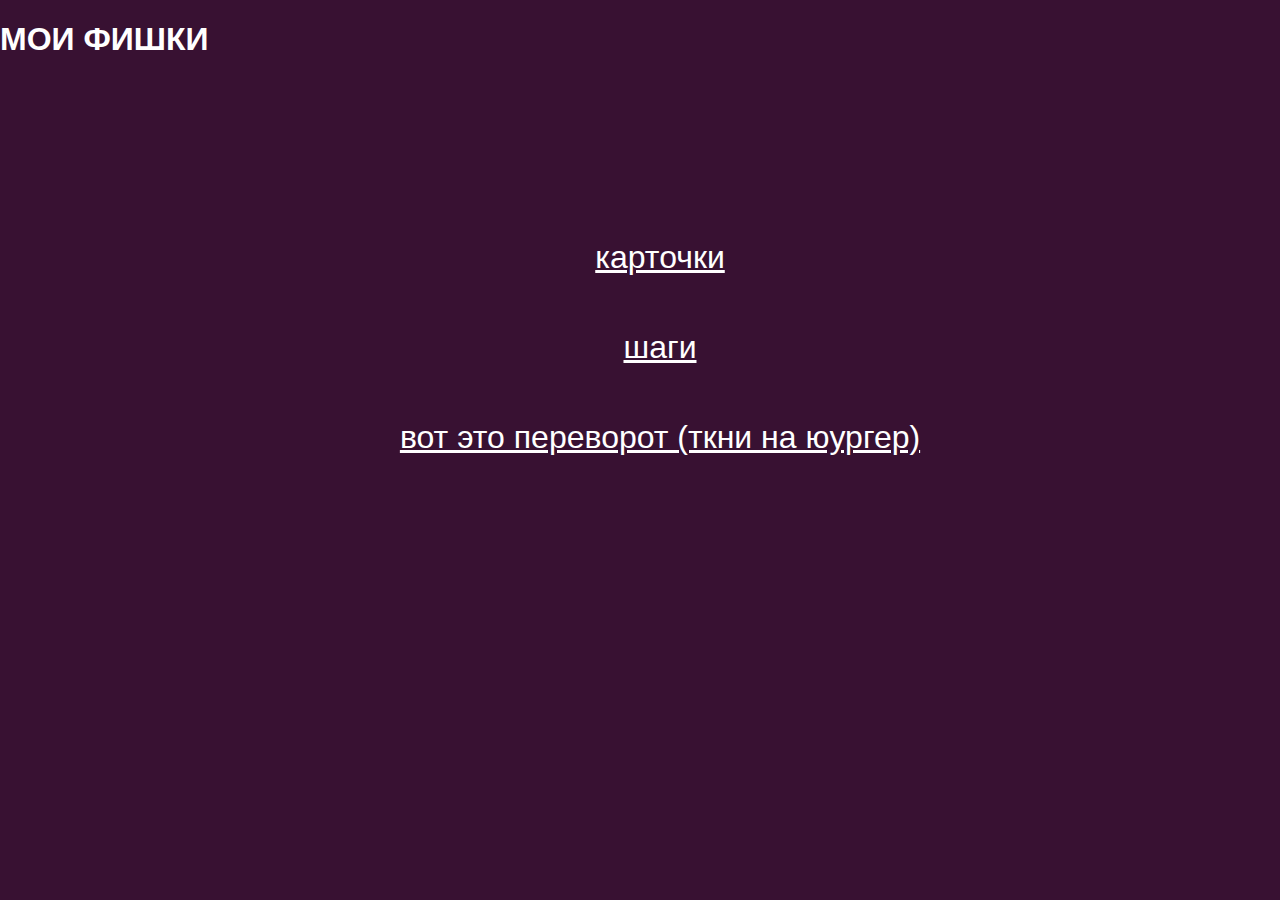
<file: menu.html>
<!DOCTYPE html>
<html lang="en">

<head>
    <meta charset="UTF-8">
    <meta http-equiv="X-UA-Compatible" content="IE=edge">
    <meta name="viewport" content="width=device-width, initial-scale=1.0">
    <title>Фишки</title>
    <link rel="stylesheet" href="style.css">
</head>

<body>
    <header>
        <h1>МОИ ФИШКИ</h1>

    </header>
    <main>

        <ul>
            <li>
                <a href="./карточки/cards.html">карточки</a>
            </li>
            <li>
                <a href="./шаги прогресса/steps.html">шаги</a>
            </li>
            <li>
                <a href="./меню/index.html">
                    вот это переворот (ткни на юургер)
                </a>
            </li>
            <li>
                <a href=""></a>
            </li>
        </ul>

    </main>
    <footer></footer>
</body>

</html>
</file>
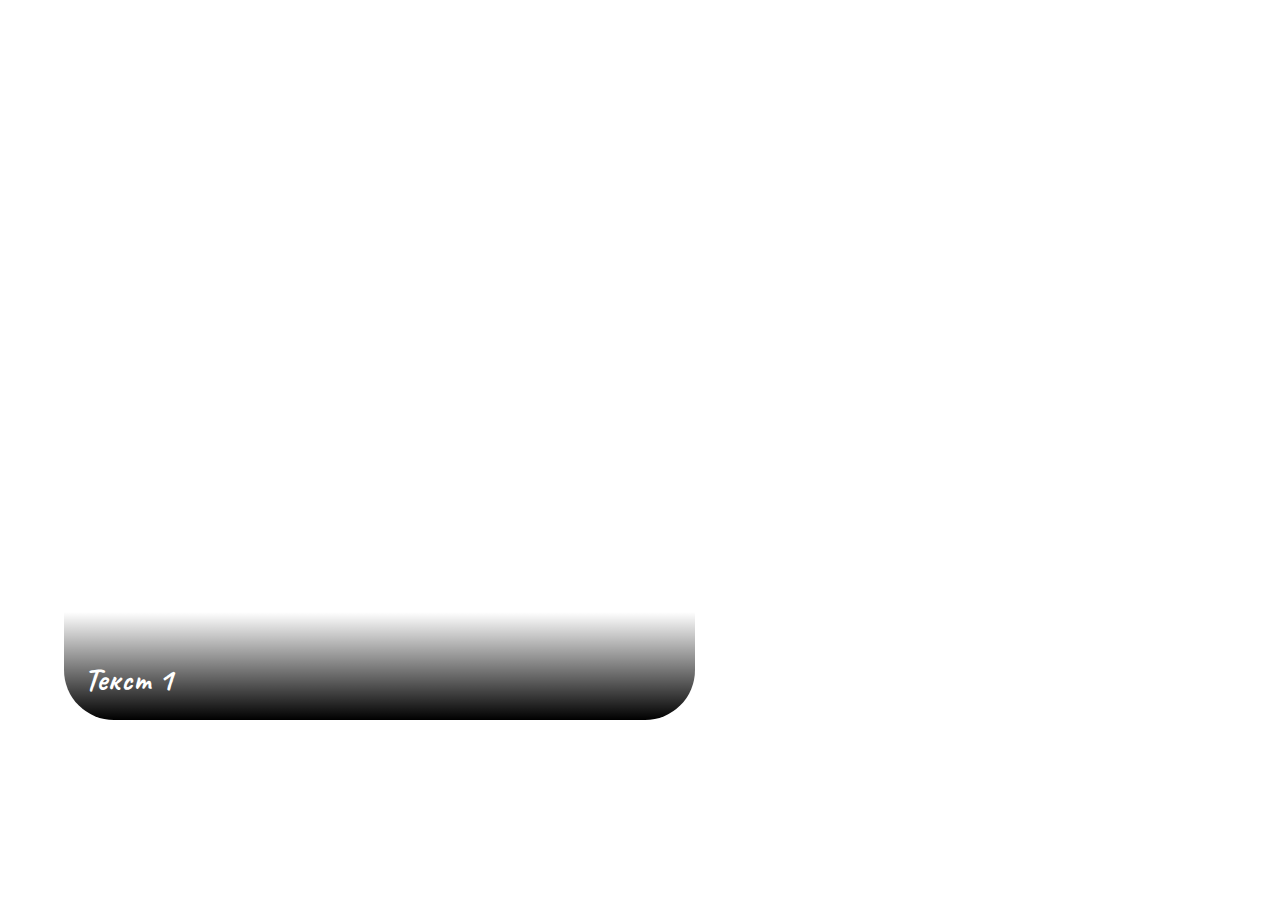
<file: карточки/cards.html>
<!DOCTYPE html>
<html lang="en">

<head>
    <meta charset="UTF-8">
    <meta http-equiv="X-UA-Compatible" content="IE=edge">
    <meta name="viewport" content="width=device-width, initial-scale=1.0">
    <title>cards</title>
    <link rel="stylesheet" href="style.css">
</head>

<body>
    <section class="container">
        <div class="panel active">
            <h1 class="text">
                <span>Текст 1</span>
            </h1>
        </div>
        <div class="panel">
            <h1 class="text">
                <span>Текст 2</span>
            </h1>
        </div>
        <div class="panel">
            <h1 class="text">
                <span>Текст 3</span>
            </h1>
        </div>
        <div class="panel">
            <h1 class="text">
                <span>Текст 4</span>
            </h1>
        </div>
        <div class="panel">
            <h1 class="text">
                <span>Текст 5</span>
            </h1>
        </div>
    </section>
    <script src="./script.js"></script>
</body>

</html>
</file>
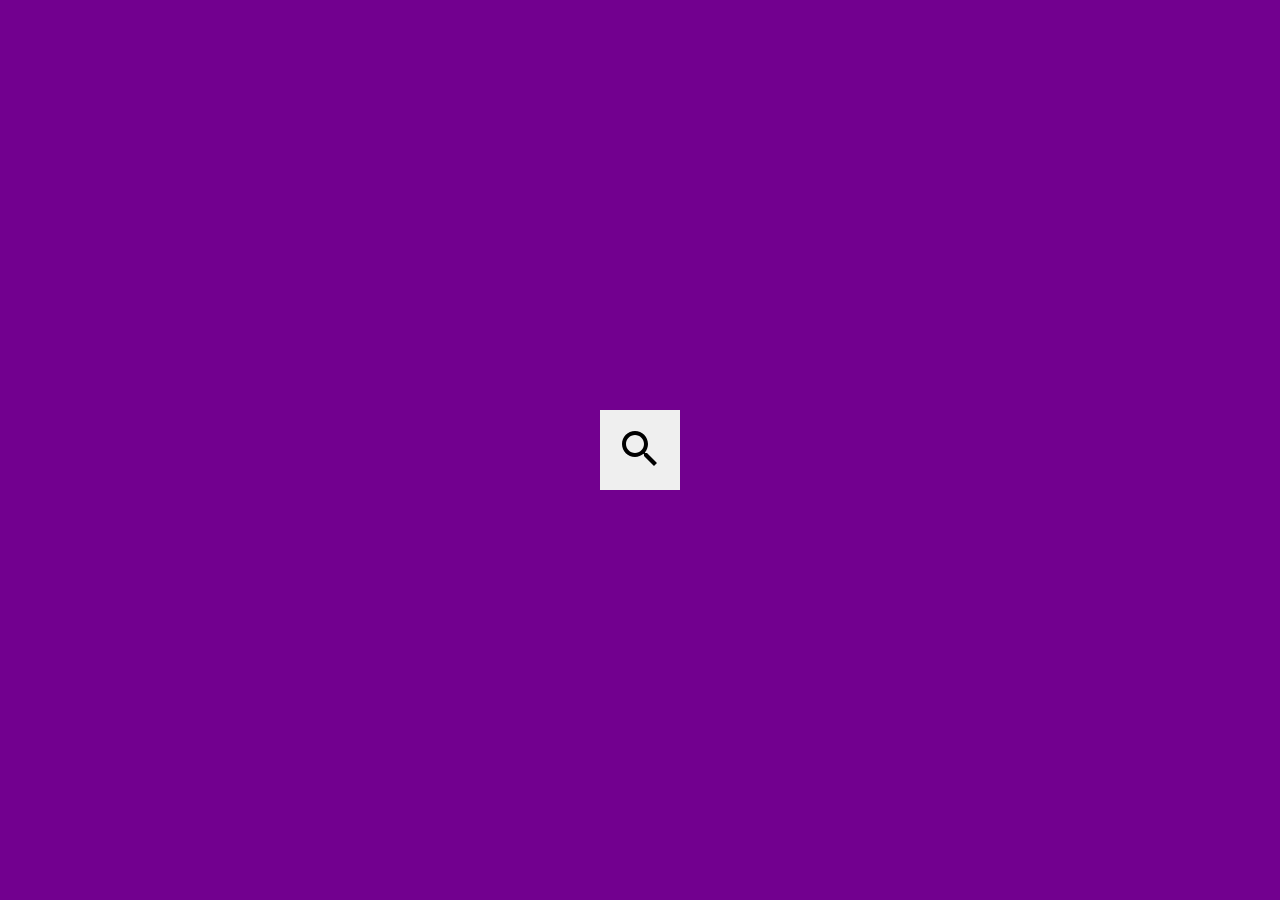
<file: поиск/search.html>
<!DOCTYPE html>
<html lang="en">

<head>
    <meta charset="UTF-8">
    <meta http-equiv="X-UA-Compatible" content="IE=edge">
    <meta name="viewport" content="width=device-width, initial-scale=1.0">
    <title>Document</title>
    <link href="https://fonts.googleapis.com/icon?family=Material+Icons" rel="stylesheet">
    <link rel="stylesheet" href="style.css">
</head>

<body>
    <div class="container">
        <button class="search-btn">
            <img src="./images/search_black_48dp.svg" alt="">
        </button>
        <input type="text" class="search inactive" placeholder="Поиск...">
    </div>


    <script src="./script.js"></script>
</body>


</html>
</file>
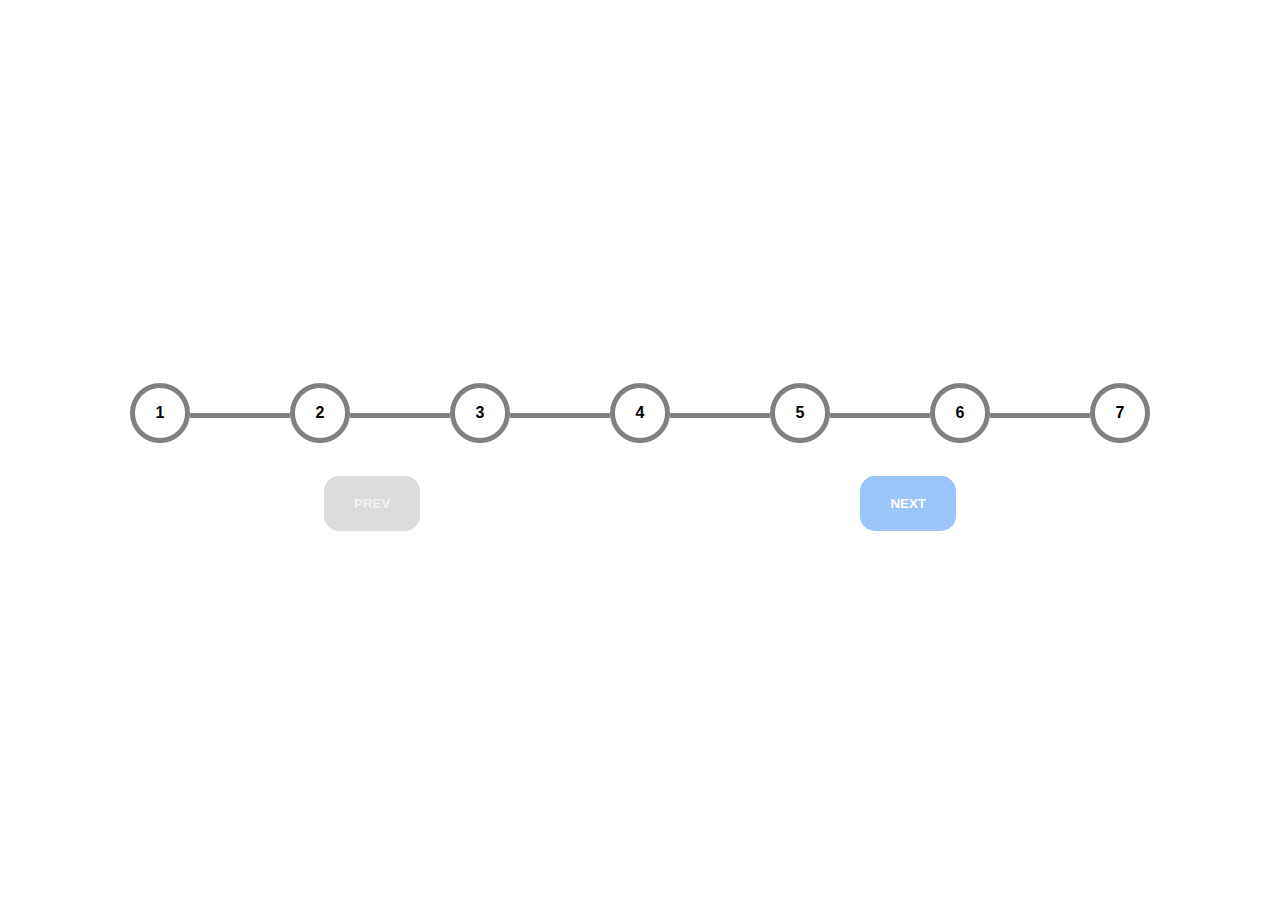
<file: шаги прогресса/steps.html>
<!DOCTYPE html>
<html lang="en">

<head>
    <meta charset="UTF-8">
    <meta http-equiv="X-UA-Compatible" content="IE=edge">
    <meta name="viewport" content="width=device-width, initial-scale=1.0">
    <title>Document</title>
    <link rel="stylesheet" href="style.css">
</head>

<body>
    <div class="global">

        <section class="container">
            <div class="number">1</div>
            <div class="lines">
                <div class="line-neg"></div>
                <div class="line-pos"></div>
            </div>
            <div class="number">2</div>
            <div class="lines">
                <div class="line-neg"></div>
                <div class="line-pos"></div>
            </div>
            <div class="number">3</div>
            <div class="lines">
                <div class="line-neg"></div>
                <div class="line-pos"></div>
            </div>
            <div class="number">4</div>
            <div class="lines">
                <div class="line-neg"></div>
                <div class="line-pos"></div>
            </div>
            <div class="number">5</div>
            <div class="lines">
                <div class="line-neg"></div>
                <div class="line-pos"></div>
            </div>
            <div class="number">6</div>
            <div class="lines">
                <div class="line-neg"></div>
                <div class="line-pos"></div>
            </div>
            <div class="number">7</div>

        </section>

        <div class="buttons">
            <button class="prev disabled">prev</button>
            <button class="next">next</button>
        </div>
    </div>

    <script src="./script.js"></script>
</body>

</html>
</file>
<file: style.css>
li {
  list-style: none;
}

header {
  height: 20vh;
  background-color: #381132;
  color: white;
}

li {
  text-align: center;
  margin: 10px;
  height: 80px;
  font-size: 2em;
  display: flex;
  align-items: center;
  justify-content: center;
}

li a {
  color: white;
}

html {
  line-height: 1.15;
  -webkit-text-size-adjust: 100%;
}

body {
  margin: 0;
  font-family: "Arial";
  background-color: #381132;
}

main {
  display: block;
}

h1 {
  font-size: 2em;
  margin: 0.67em 0;
}

hr {
  box-sizing: content-box;
  height: 0;
  overflow: visible;
}

pre {
  font-family: monospace, monospace;
  font-size: 1em;
}

a {
  background-color: transparent;
}

abbr[title] {
  border-bottom: none;
  text-decoration: underline;
  text-decoration: underline dotted;
}

b,
strong {
  font-weight: bolder;
}

code,
kbd,
samp {
  font-family: monospace, monospace;
  font-size: 1em;
}

small {
  font-size: 80%;
}

sub,
sup {
  font-size: 75%;
  line-height: 0;
  position: relative;
  vertical-align: baseline;
}

sub {
  bottom: -0.25em;
}

sup {
  top: -0.5em;
}

img {
  border-style: none;
}

button,
input,
optgroup,
select,
textarea {
  font-family: inherit;
  font-size: 100%;
  line-height: 1.15;
  margin: 0;
}

button,
input {
  overflow: visible;
}

button,
select {
  text-transform: none;
}

button,
[type='button'],
[type='reset'],
[type='submit'] {
  -webkit-appearance: button;
}

button::-moz-focus-inner,
[type='button']::-moz-focus-inner,
[type='reset']::-moz-focus-inner,
[type='submit']::-moz-focus-inner {
  border-style: none;
  padding: 0;
}

button:-moz-focusring,
[type='button']:-moz-focusring,
[type='reset']:-moz-focusring,
[type='submit']:-moz-focusring {
  outline: 1px dotted ButtonText;
}

fieldset {
  padding: 0.35em 0.75em 0.625em;
}

legend {
  box-sizing: border-box;
  color: inherit;
  display: table;
  max-width: 100%;
  padding: 0;
  white-space: normal;
}

progress {
  vertical-align: baseline;
}

textarea {
  overflow: auto;
}

[type='checkbox'],
[type='radio'] {
  box-sizing: border-box;
  padding: 0;
}

[type='number']::-webkit-inner-spin-button,
[type='number']::-webkit-outer-spin-button {
  height: auto;
}

[type='search'] {
  -webkit-appearance: textfield;
  outline-offset: -2px;
}

[type='search']::-webkit-search-decoration {
  -webkit-appearance: none;
}

::-webkit-file-upload-button {
  -webkit-appearance: button;
  font: inherit;
}

details {
  display: block;
}

summary {
  display: list-item;
}

template {
  display: none;
}

[hidden] {
  display: none;
}
</file>
<file: карточки/style.css>
@import url("https://fonts.googleapis.com/css2?family=Caveat&display=swap");
body {
  margin: 0;
  font-family: 'Caveat', cursive;
}

.container {
  height: 100vh;
  width: 90vw;
  margin: auto;
  display: flex;
  justify-content: space-between;
  align-items: center;
}

.panel {
  position: relative;
  transition: 2s ease;
  overflow: hidden;
  width: 10%;
  height: 60%;
  border-radius: 50px;
  margin-right: 20px;
  background-size: auto cover;
  background-position: center;
  background-repeat: no-repeat;
}

.panel:nth-child(1) {
  background-image: url(https://www.vinterier.ru/pictures/shop/rodnoiy-peiyzag-kartina-maslom-90x60.jpg);
}

.panel:nth-child(2) {
  background-image: url(https://www.vinterier.ru/pictures/shop/malenkiiy-peiyzag-kartina-maslom-40x30.JPG);
}

.panel:nth-child(3) {
  background-image: url(https://artworld.ru/images/cms/content/catalog2/kartina_v_interier_pejzazh_maslom_v_lesnoj_tishi_ki200106.jpg);
}

.panel:nth-child(4) {
  background-image: url(https://artworld.ru/images/cms/content/catalog2/kartina_v_interier_pejzazh_maslom_po_lesnoj_tropinke_ki200104.jpg);
}

.panel:nth-child(5) {
  background-image: url(https://mapio.net/images-p/120072886.jpg);
}

.active {
  width: 60%;
}

.active .text {
  opacity: 1;
  transition: 1s ease;
}

.text {
  opacity: 0;
  position: relative;
  background: linear-gradient(transparent 80%, black);
  color: white;
  height: 100%;
  width: 100%;
  padding: 0;
  margin: 0;
}

.text span {
  position: absolute;
  bottom: 20px;
  left: 20px;
}
</file>
<file: поиск/style.css>
body {
  margin: 0;
  font-family: "Arial";
  position: relative;
}

.container {
  display: flex;
  justify-content: center;
  align-items: center;
  height: 100vh;
  background-color: #72008f;
}

.search-btn {
  height: 80px;
  width: 80px;
  border: none;
  padding: 0;
  outline: none;
  cursor: pointer;
}

.search {
  transition: 0.4s;
  font-size: 24px;
  height: 80px;
  border: none;
  padding: 0 10px;
  outline: none;
}

.active {
  width: 500px;
}

.inactive {
  width: 0;
  padding: 0;
}
</file>
<file: шаги прогресса/style.css>
body {
  font-family: "Arial";
  font-weight: bold;
}

.global {
  height: 100vh;
  display: flex;
  justify-content: center;
  align-items: center;
  flex-direction: column;
}

.number {
  transition: 0.25s;
  z-index: 1;
  width: 50px;
  height: 50px;
  display: flex;
  justify-content: center;
  align-items: center;
  border-radius: 50%;
  border: 5px solid #808080;
  background-color: #fff;
  cursor: pointer;
}

.lines {
  position: relative;
  width: 100px;
}

.line-pos, .line-neg {
  position: absolute;
  top: 0;
  left: 0;
  transition: 0.5s;
  height: 5px;
}

.line-pos {
  width: 0px;
  z-index: 1;
  background: #9bc5fb;
}

.line-neg {
  width: 100px;
  z-index: 0;
  background: #808080;
}

.container, .buttons {
  height: 10%;
  position: relative;
  display: flex;
  align-items: center;
}

.buttons {
  justify-content: space-between;
  width: 50%;
}

button {
  text-transform: uppercase;
  cursor: pointer;
  border: none;
  outline: none;
  padding: 20px 30px;
  border-radius: 15px;
  font-weight: bold;
}

button:first-of-type {
  background-color: #808080;
  color: white;
}

button:last-of-type {
  background-color: #9bc5fb;
  color: white;
}

.disabled {
  background-color: #dbdbdb !important;
  color: #f1f1f1 !important;
}
</file>
